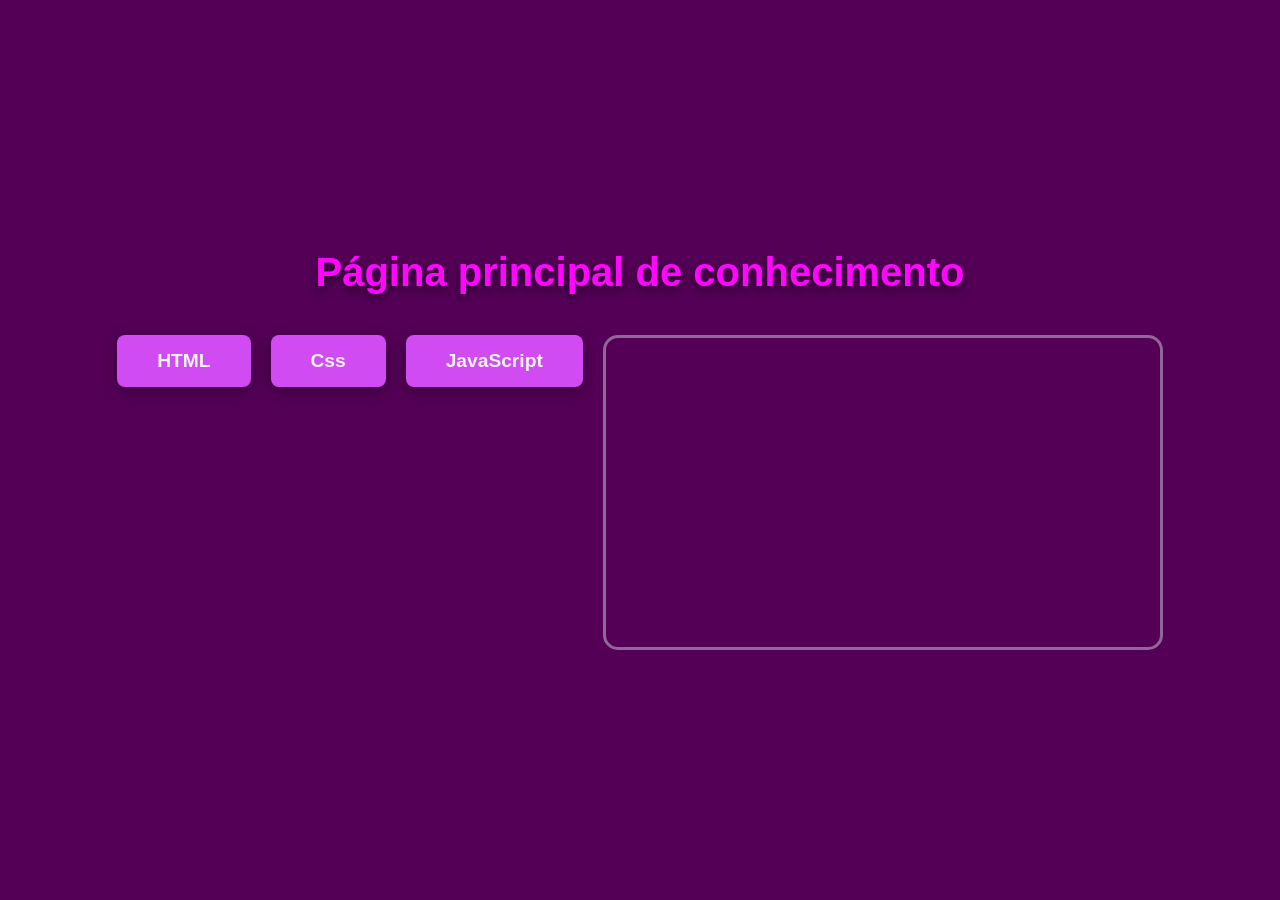
<file: Index.html>
<!DOCTYPE html>
<html>
<head>

   <link rel="stylesheet" href="style.css">

</head>
<body>

   <h1>Página principal de conhecimento</h1>
   <ul>

<li> <a href="./Página HTML/Index 2 front-end.html">HTML</a></li>
<li> <a href="./Página Css/Index 3 front-end.html">Css</a></li>
<li> <a href="./Página JavaScript/Index 4 front-end.html">JavaScript</a></li>

<iframe width="560" height="315" src="https://www.youtube.com/embed/GoIoHgrmNkk?si=coLj2WnMNVsWQoZo" title="YouTube video player" frameborder="0" allow="accelerometer; autoplay; clipboard-write; encrypted-media; gyroscope; picture-in-picture; web-share" referrerpolicy="strict-origin-when-cross-origin" allowfullscreen></iframe>



   </ul>
</body>
</html>
</file>
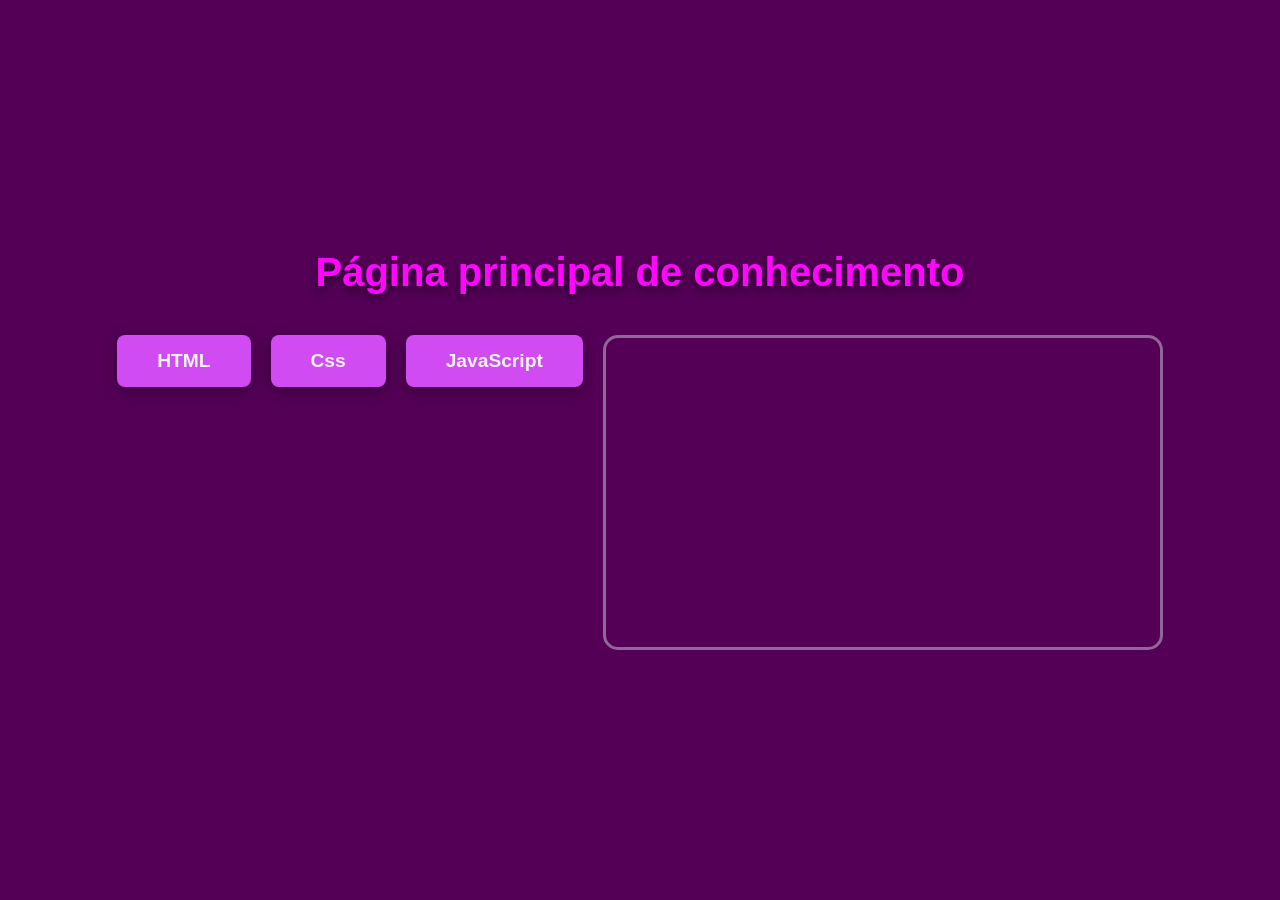
<file: Index 1 front-end.html>
<!DOCTYPE html>
<html>
<head>

   <link rel="stylesheet" href="style.css">

</head>
<body>

   <h1>Página principal de conhecimento</h1>
   <ul>

<li> <a href="./Página HTML/Index 2 front-end.html">HTML</a></li>
<li> <a href="./Página Css/Index 3 front-end.html">Css</a></li>
<li> <a href="./Página JavaScript/Index 4 front-end.html">JavaScript</a></li>

<iframe width="560" height="315" src="https://www.youtube.com/embed/GoIoHgrmNkk?si=coLj2WnMNVsWQoZo" title="YouTube video player" frameborder="0" allow="accelerometer; autoplay; clipboard-write; encrypted-media; gyroscope; picture-in-picture; web-share" referrerpolicy="strict-origin-when-cross-origin" allowfullscreen></iframe>



   </ul>
</body>
</html>
</file>
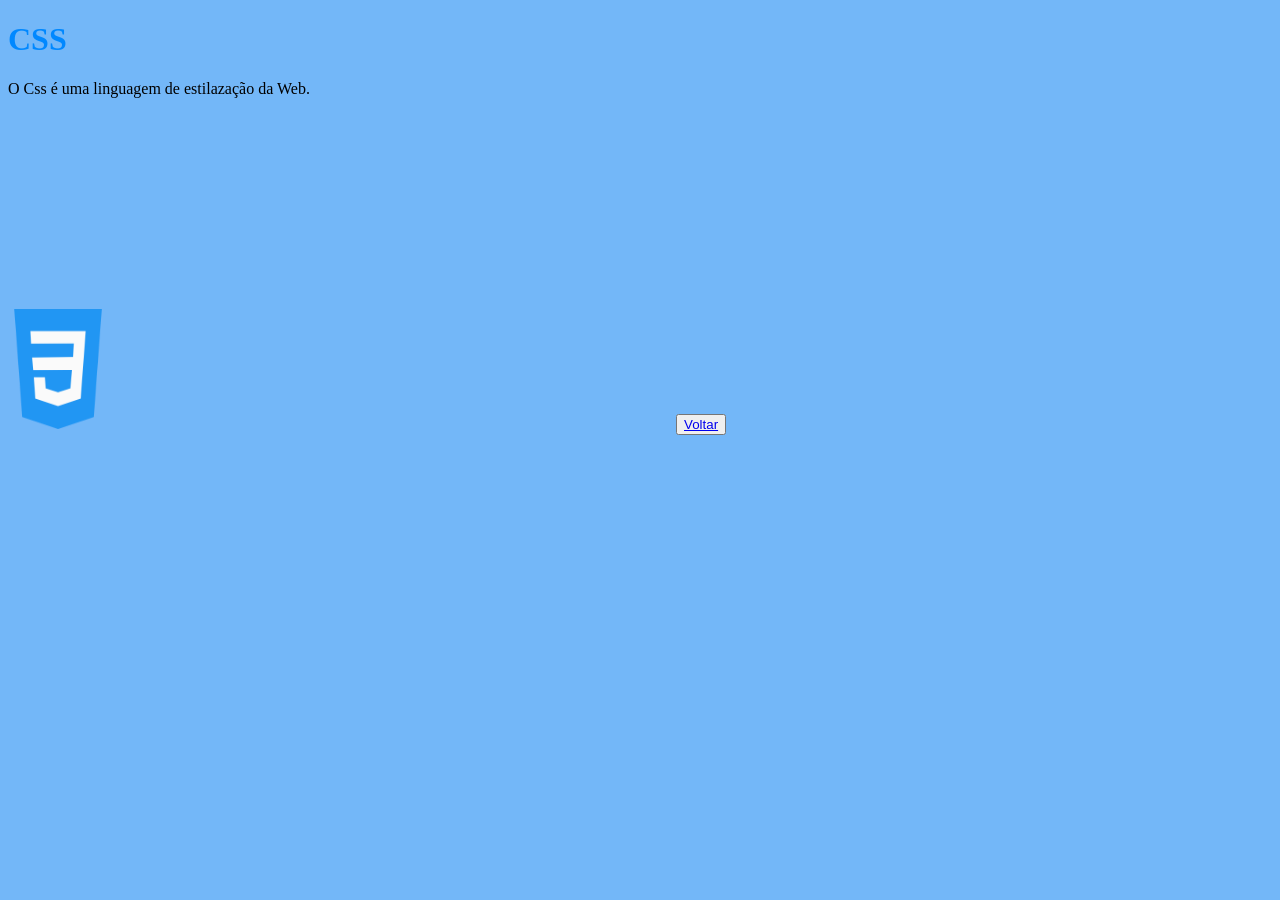
<file: Página Css/Index 3 front-end.html>
<!DOCTYPE html>
<html>
<head>
</head>
<body style="background-color: rgb(115, 183, 248);"">
   <h1 style="color: rgb(0, 136, 255);">CSS</h1>
   <p>O Css é uma linguagem de estilazação da Web.</p>
   <img src="./css-3.png" alt="HTML" width="100px" height="120px">

   <iframe width="560" height="315" src="https://www.youtube.com/embed/Pspfs8DzSzU?si=yuBCIFz2jTX-rZ-p" title="YouTube video player" frameborder="0" allow="accelerometer; autoplay; clipboard-write; encrypted-media; gyroscope; picture-in-picture; web-share" referrerpolicy="strict-origin-when-cross-origin" allowfullscreen></iframe>
   
   <button ><a href="../Index 1 front-end.html">Voltar</a></button>
</body>
</html>
</file>
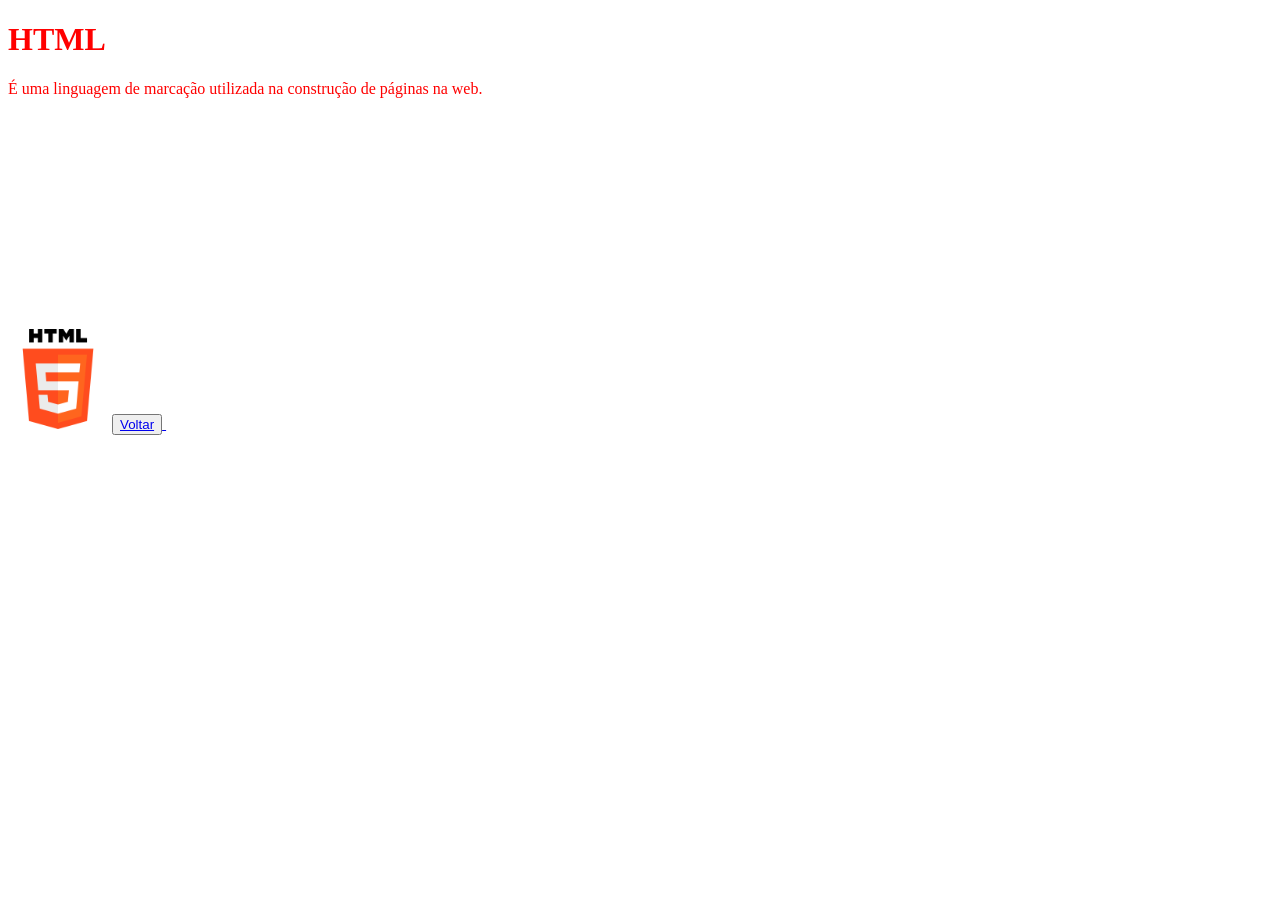
<file: Página HTML/Index 2 front-end.html>
<!DOCTYPE html>
<html>
<head>

</head>
<body style="color: red;">

   <h1>HTML</h1>

<p>É uma linguagem de marcação utilizada na construção de páginas na web.</p>

<img src="./html-5.png" alt="HMTL" width="100px" height="100px">

<button><a href="../Index 1 front-end.html">Voltar</button>
   
   <iframe width="560" height="315" src="https://www.youtube.com/embed/5Hn58p-hYC0?si=cqbVXDO1u30jZbGq" title="YouTube video player" frameborder="0" allow="accelerometer; autoplay; clipboard-write; encrypted-media; gyroscope; picture-in-picture; web-share" referrerpolicy="strict-origin-when-cross-origin" allowfullscreen></iframe>

</body>

</html>
</file>
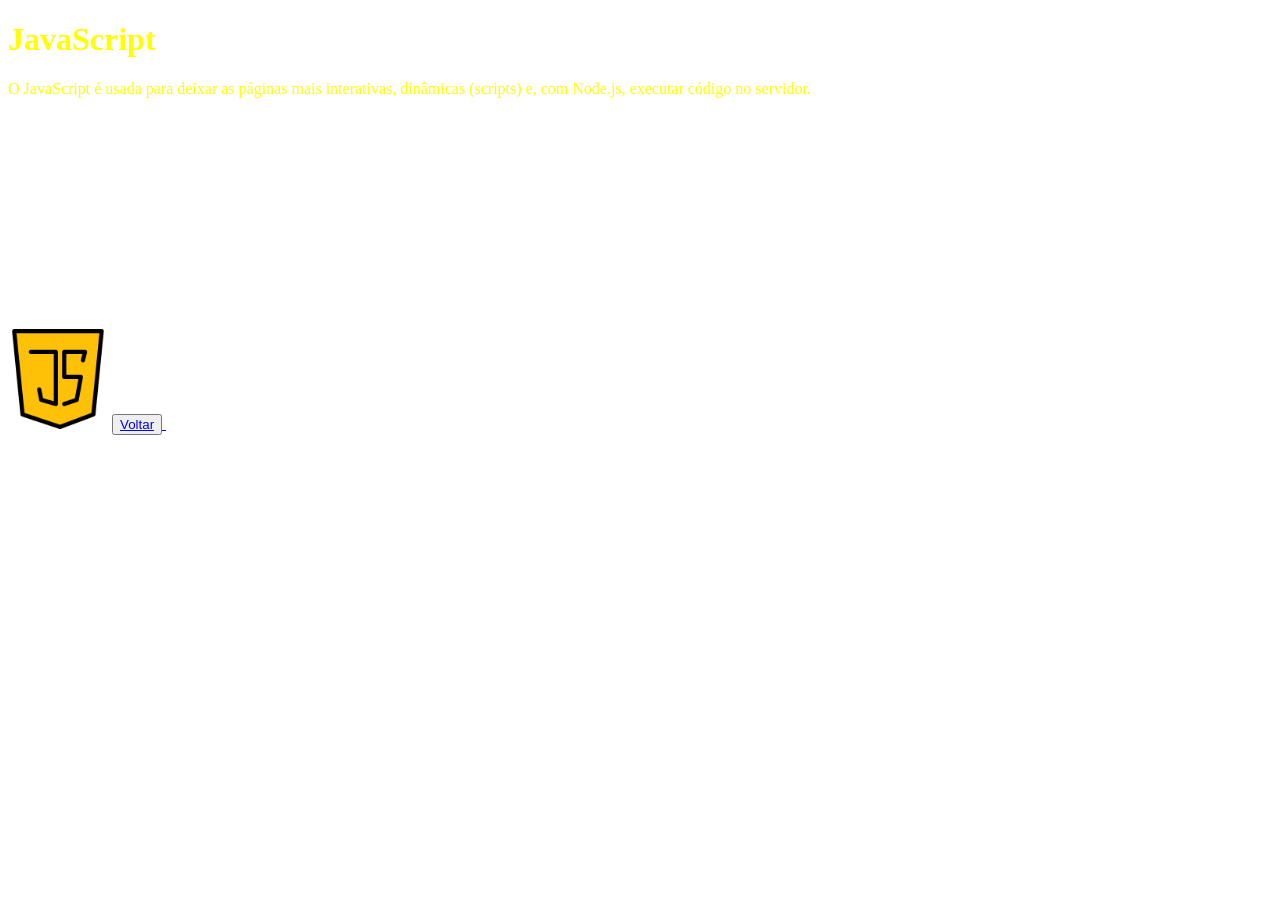
<file: Página JavaScript/Index 4 front-end.html>
<!DOCTYPE html>
<html>
<head>

</head>
<body style="color: yellow;">
   <h1>JavaScript</h1>
<p>O JavaScript é usada para deixar as páginas mais interativas, dinâmicas (scripts) e, com Node.js, executar código no servidor.</p>

<img src="./java-script.png" alt="JavaScript" width="100px" height="100px">

<button><a href="../Index 1 front-end.html">Voltar</button>

<iframe width="560" height="315" src="https://www.youtube.com/embed/WRlfwBof66s?si=967I82dEhFVoQkx6" title="YouTube video player" frameborder="0" allow="accelerometer; autoplay; clipboard-write; encrypted-media; gyroscope; picture-in-picture; web-share" referrerpolicy="strict-origin-when-cross-origin" allowfullscreen></iframe>

</body>
</html>
</file>
<file: style.css>
*{

    margin: 0;

    padding: 0;

    box-sizing: border-box;

    font-family:'segoe Ui', 'Segoe UI', Tahoma, Geneva, Verdana, sans-serif ;

}

body {

    background-color: rgb(83, 0, 86); 

    display: flex;
    flex-direction: column;
    align-items: center;
    justify-content: center;

    min-height: 100vh;
    padding: 40px 20px;
    gap: 40px;

}

h1 {

    font-size: 2.5rem;
    color: rgb(255, 7, 255);
    text-shadow:0 4px 10px rgba(0, 0, 0, 0.5);
    text-align: center;

}

ul {

    list-style:none;
    display: flex;
    gap: 20px;
    flex-wrap: wrap;
    justify-content: center;

}

li a {

    display: inline-block;
    text-decoration: none;
    color: rgb(244, 244, 244);
    background-color: rgb(209, 75, 243);
    padding: 15px 40px;
    font-size: 1.2rem;
    font-weight: bold;
    border-radius: 8px;
    box-shadow: 0 4px 15px rgba(0, 0, 0, 0.3);
    transition: all 0.3 ease;

}

li a:hover {

    background-color: rgb(253, 69, 225);
    color: rgb(30, 30, 45);
    transform: translateY(-5px);
    box-shadow: 0 8px 20px rgba(206, 222, 231, 0.4);

}

iframe {

    border-radius: 15px;
    box-shadow: 0 10px 30px (0, 0, 0, 0.6);
    max-width: 100%;
    border:3px solid rgb(146, 102, 153)
}
</file>
